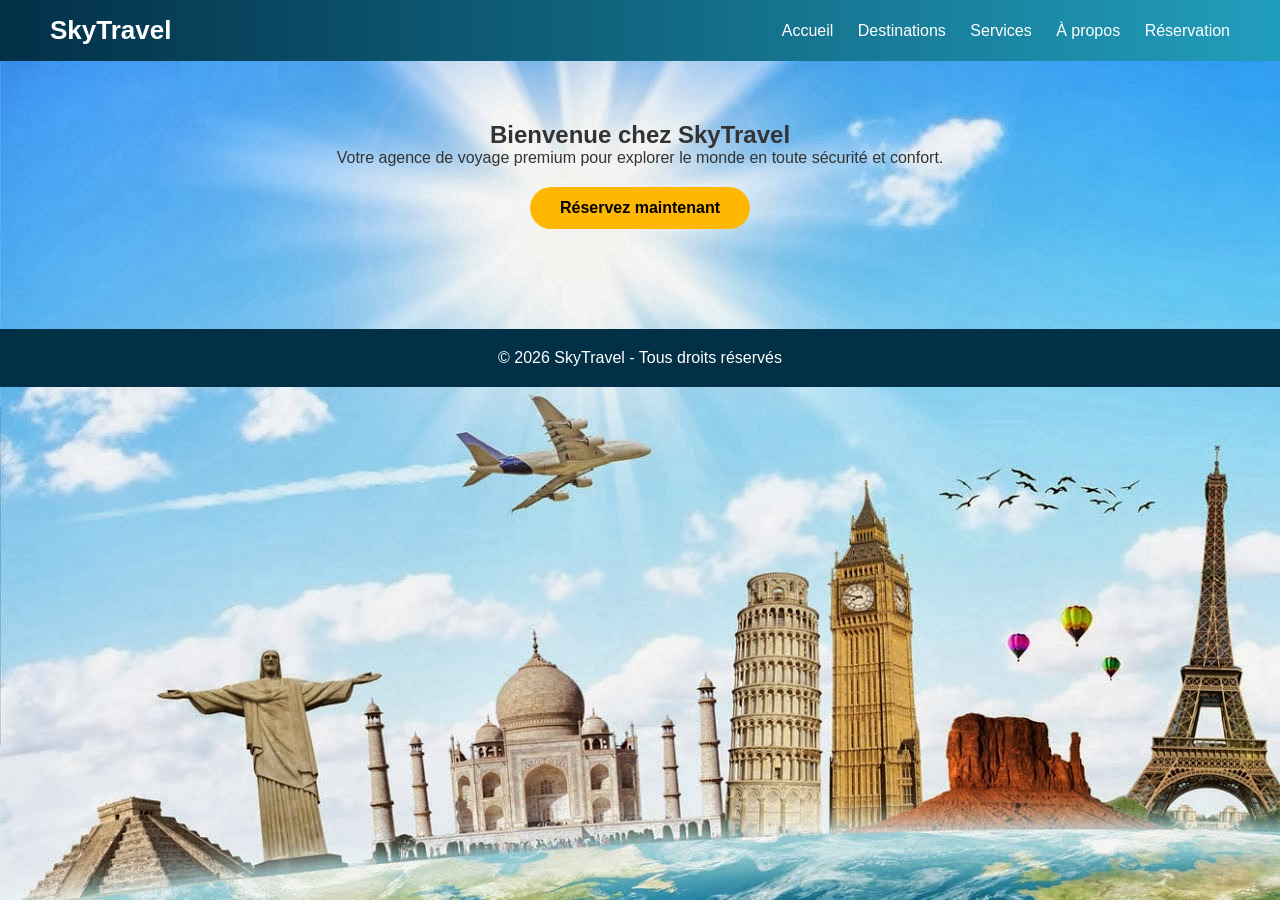
<file: index.html>
<!DOCTYPE html>
<html>
<head>
    <title>SkyTravel - Accueil</title>
    <link rel="stylesheet" href="style.css">
</head>
<body>
    
<header>
    <h1>SkyTravel</h1>
    <nav>
        <a href="index.html">Accueil</a>
        <a href="destinations.html">Destinations</a>
        <a href="services.html">Services</a>
        <a href="apropos.html">À propos</a>
        <a href="reservation.html">Réservation</a>
    </nav>
</header>

<section class="section">
    <h2>Bienvenue chez SkyTravel</h2>
    <p>Votre agence de voyage premium pour explorer le monde en toute sécurité et confort.</p>
    <a href="reservation.html" class="btn">Réservez maintenant</a>
</section>

<footer>
    © 2026 SkyTravel - Tous droits réservés
</footer>

<script src="script.js"></script>
</body>
</html>
</file>
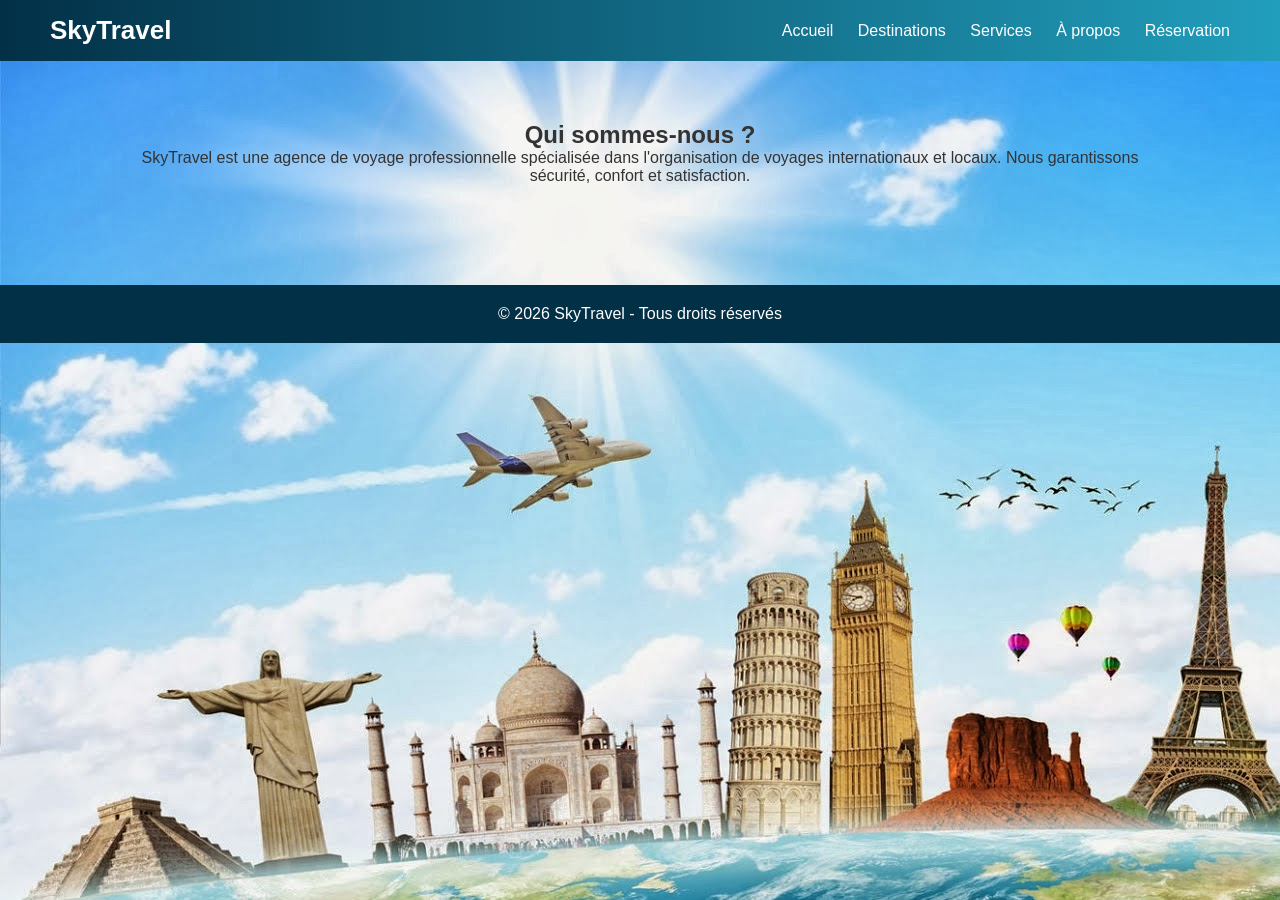
<file: apropos.html>
<!DOCTYPE html>
<html>
<head>
    <title>À propos</title>
    <link rel="stylesheet" href="style.css">
</head>
<body>

<header>
    <h1>SkyTravel</h1>
    <nav>
        <a href="index.html">Accueil</a>
        <a href="destinations.html">Destinations</a>
        <a href="services.html">Services</a>
        <a href="apropos.html">À propos</a>
        <a href="reservation.html">Réservation</a>
    </nav>
</header>

<section class="section">
    <h2>Qui sommes-nous ?</h2>
    <p>SkyTravel est une agence de voyage professionnelle spécialisée dans l'organisation de voyages internationaux et locaux. Nous garantissons sécurité, confort et satisfaction.</p>
</section>

<footer>
    © 2026 SkyTravel - Tous droits réservés
</footer>
</body>
</html>
</file>
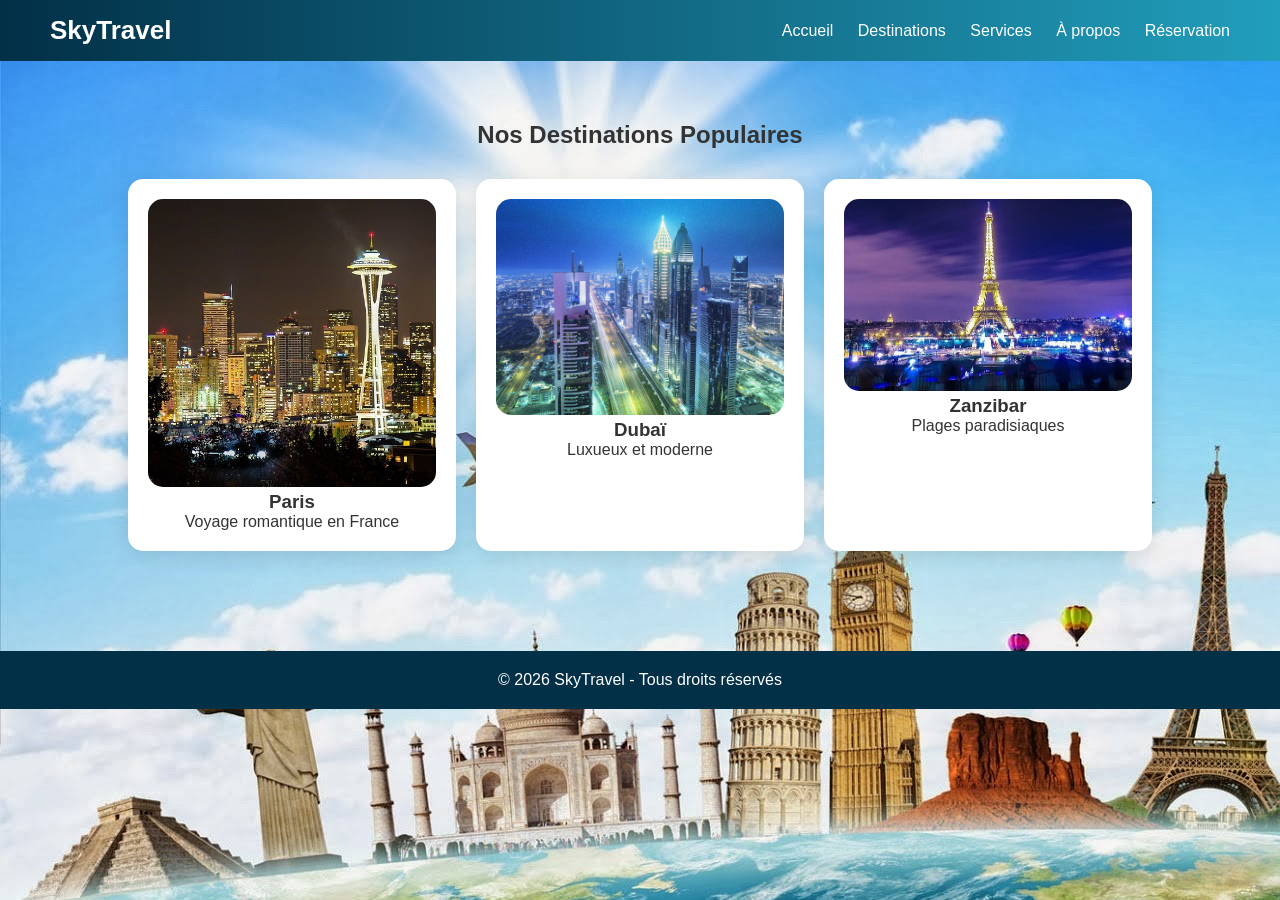
<file: destinations.html>
<!DOCTYPE html>
<html>
<head>
    <title>Destinations</title>
    <link rel="stylesheet" href="style.css">
</head>
<body>

<header>
    <h1>SkyTravel</h1>
    <nav>
        <a href="index.html">Accueil</a>
        <a href="destinations.html">Destinations</a>
        <a href="services.html">Services</a>
        <a href="apropos.html">À propos</a>
        <a href="reservation.html">Réservation</a>
    </nav>
</header>

<section class="section">
    <h2>Nos Destinations Populaires</h2>
    <div class="cards">
        <div class="card">
            <img src="/AME.jpg">
            <h3>Paris</h3>
            <p>Voyage romantique en France</p>
        </div>
        <div class="card">
            <img src="/DUBAI.jpg">
            <h3>Dubaï</h3>
            <p>Luxueux et moderne</p>
        </div>
        <div class="card">
            <img src="PARI.jpg">
            <h3>Zanzibar</h3>
            <p>Plages paradisiaques</p>
        </div>
    </div>
</section>

<footer>
    © 2026 SkyTravel - Tous droits réservés
</footer>
</body>

</html>
</file>
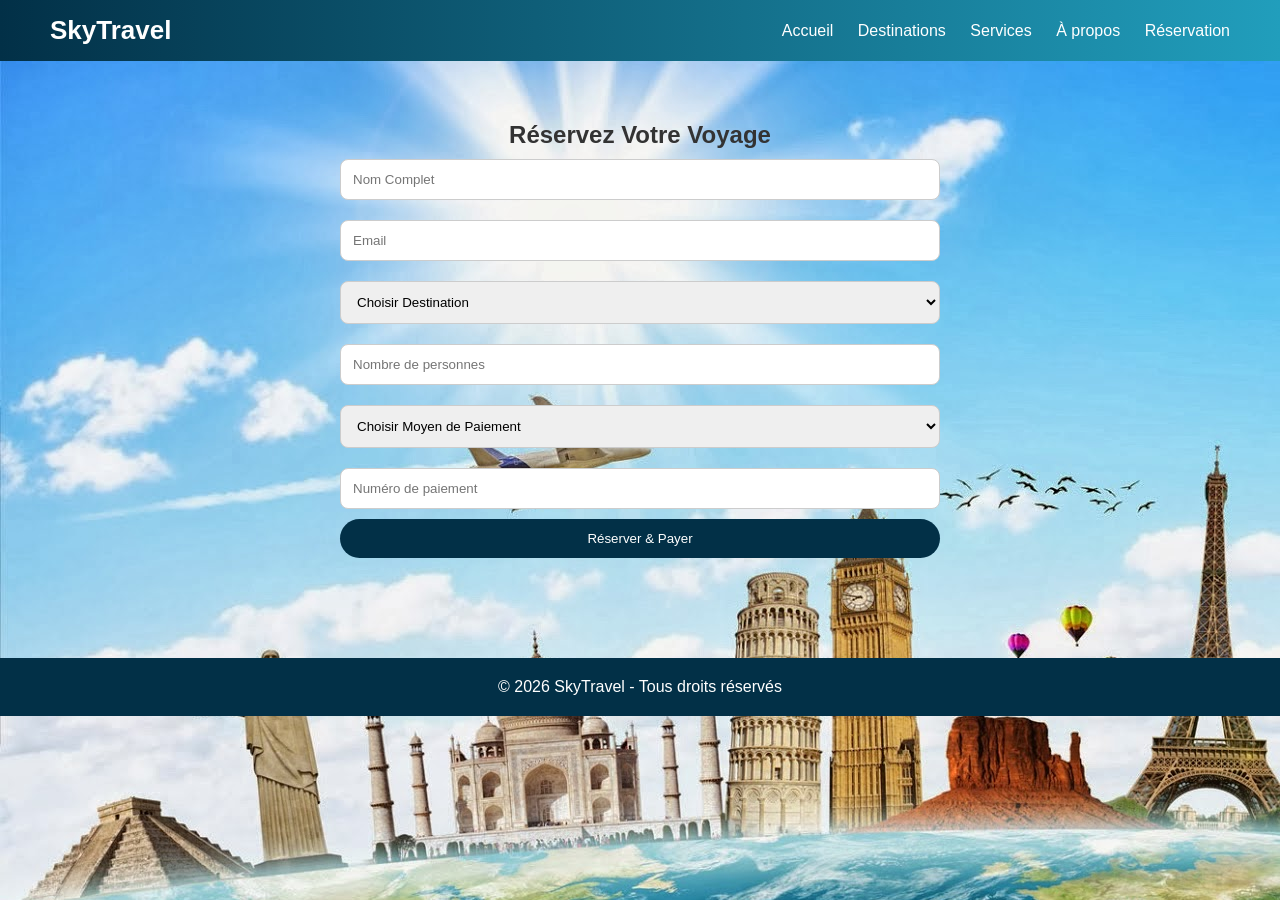
<file: reservation.html>
<!DOCTYPE html>
<html>
<head>
    <title>Réservation</title>
    <link rel="stylesheet" href="style.css">
</head>
<body>

<header>
    <h1>SkyTravel</h1>
    <nav>
        <a href="index.html">Accueil</a>
        <a href="destinations.html">Destinations</a>
        <a href="services.html">Services</a>
        <a href="apropos.html">À propos</a>
        <a href="reservation.html">Réservation</a>
    </nav>
</header>

<section class="section">
    <h2>Réservez Votre Voyage</h2>
    <form id="reservationForm">
        <input type="text" placeholder="Nom Complet" required>
        <input type="email" placeholder="Email" required>
        <select required>
            <option value="">Choisir Destination</option>
            <option>Paris</option>
            <option>Dubaï</option>
            <option>Zanzibar</option>
        </select>
        <input type="number" placeholder="Nombre de personnes" required>
        
        <!-- Nouveau : Choix du mode de paiement -->
        <select id="moyenPaiement" required>
            <option value="">Choisir Moyen de Paiement</option>
            <option value="Mobile Money">Mobile Money</option>
            <option value="Orange Money">Orange Money</option>
            <option value="PayPal">PayPal</option>
        </select>

        <!-- Nouveau : Numéro de paiement -->
        <input type="text" id="numeroPaiement" placeholder="Numéro de paiement" required>

        <button type="submit">Réserver & Payer</button>
    </form>
</section>

<footer>
    © 2026 SkyTravel - Tous droits réservés
</footer>

<script src="script.js"></script>
</body>
</html>
</file>
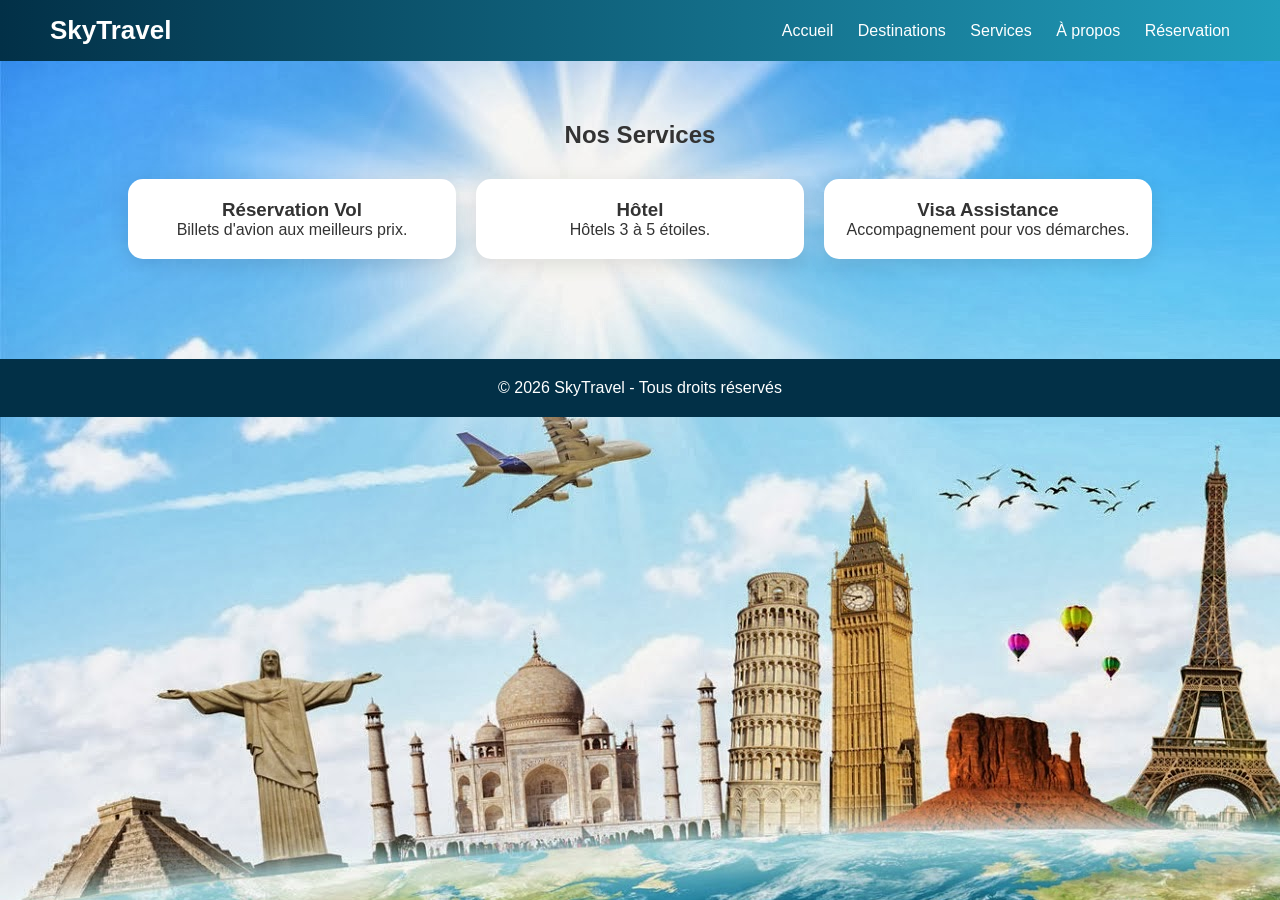
<file: services.html>
<!DOCTYPE html>
<html>
<head>
    <title>Services</title>
    <link rel="stylesheet" href="style.css">
</head>
<body>

<header>
    <h1>SkyTravel</h1>
    <nav>
        <a href="index.html">Accueil</a>
        <a href="destinations.html">Destinations</a>
        <a href="services.html">Services</a>
        <a href="apropos.html">À propos</a>
        <a href="reservation.html">Réservation</a>
    </nav>
</header>

<section class="section">
    <h2>Nos Services</h2>
    <div class="cards">
        <div class="card">
            <h3>Réservation Vol</h3>
            <p>Billets d'avion aux meilleurs prix.</p>
        </div>
        <div class="card">
            <h3>Hôtel</h3>
            <p>Hôtels 3 à 5 étoiles.</p>
        </div>
        <div class="card">
            <h3>Visa Assistance</h3>
            <p>Accompagnement pour vos démarches.</p>
        </div>
    </div>
</section>

<footer>
    © 2026 SkyTravel - Tous droits réservés
</footer>
</body>
</html>
</file>
<file: style.css>
*{
    margin:0;
    padding:0;
    box-sizing:border-box;
    font-family: 'Segoe UI', sans-serif;
}

body{
    background:#f2f7fa;
    color:#333;
    background-image: url("voyages-2.jpg");
}

/* HEADER */
header{
    background: linear-gradient(90deg,#023047,#219ebc);
    padding:15px 50px;
    display:flex;
    justify-content:space-between;
    align-items:center;
    color:white;
    position: sticky;
    top:0;
    z-index: 1000;
}

header h1{
    font-size:26px;
    font-weight:bold;
}

nav a{
    color:white;
    text-decoration:none;
    margin-left:20px;
    font-weight:500;
    transition:0.3s;
}

nav a:hover{
    color:#ffb703;
}

/* SLIDER */
.slider{
    position:relative;
    height:90vh;
    overflow:hidden;
}

.slide{
    position:absolute;
    width:100%;
    height:100%;
    background-size:cover;
    background-position:center;
    opacity:0;
    transition:1s;
}

.slide.active{
    opacity:1;
}

.slide h2{
    position:absolute;
    bottom:50px;
    left:50px;
    color:white;
    font-size:50px;
    background:rgba(0,0,0,0.4);
    padding:15px 25px;
    border-radius:10px;
}

/* BUTTONS */
.btn{
    display:inline-block;
    margin-top:20px;
    padding:12px 30px;
    background:#ffb703;
    color:#000;
    text-decoration:none;
    border-radius:30px;
    font-weight:bold;
    transition:0.3s;
}

.btn:hover{
    background:#fb8500;
}

/* SECTIONS & CARDS */
.section{
    padding:60px 10%;
    text-align:center;
}

.cards{
    display:grid;
    grid-template-columns:repeat(auto-fit,minmax(250px,1fr));
    gap:20px;
    margin-top:30px;
}

.card{
    background:white;
    padding:20px;
    border-radius:15px;
    box-shadow:0 5px 20px rgba(0,0,0,0.1);
    transition:0.3s;
}

.card:hover{
    transform:translateY(-10px);
}

.card img{
    width:100%;
    border-radius:15px;
}

/* FORMULAIRE */
form{
    max-width:600px;
    margin:auto;
    display:flex;
    flex-direction:column;
}

form input, form select, form textarea{
    margin:10px 0;
    padding:12px;
    border-radius:8px;
    border:1px solid #ccc;
}

form button{
    padding:12px;
    border:none;
    background:#023047;
    color:white;
    border-radius:25px;
    cursor:pointer;
}

form button:hover{
    background:#219ebc;
}

/* FOOTER */
footer{
    background:#023047;
    color:white;
    text-align:center;
    padding:20px;
    margin-top:40px;

}
</file>
